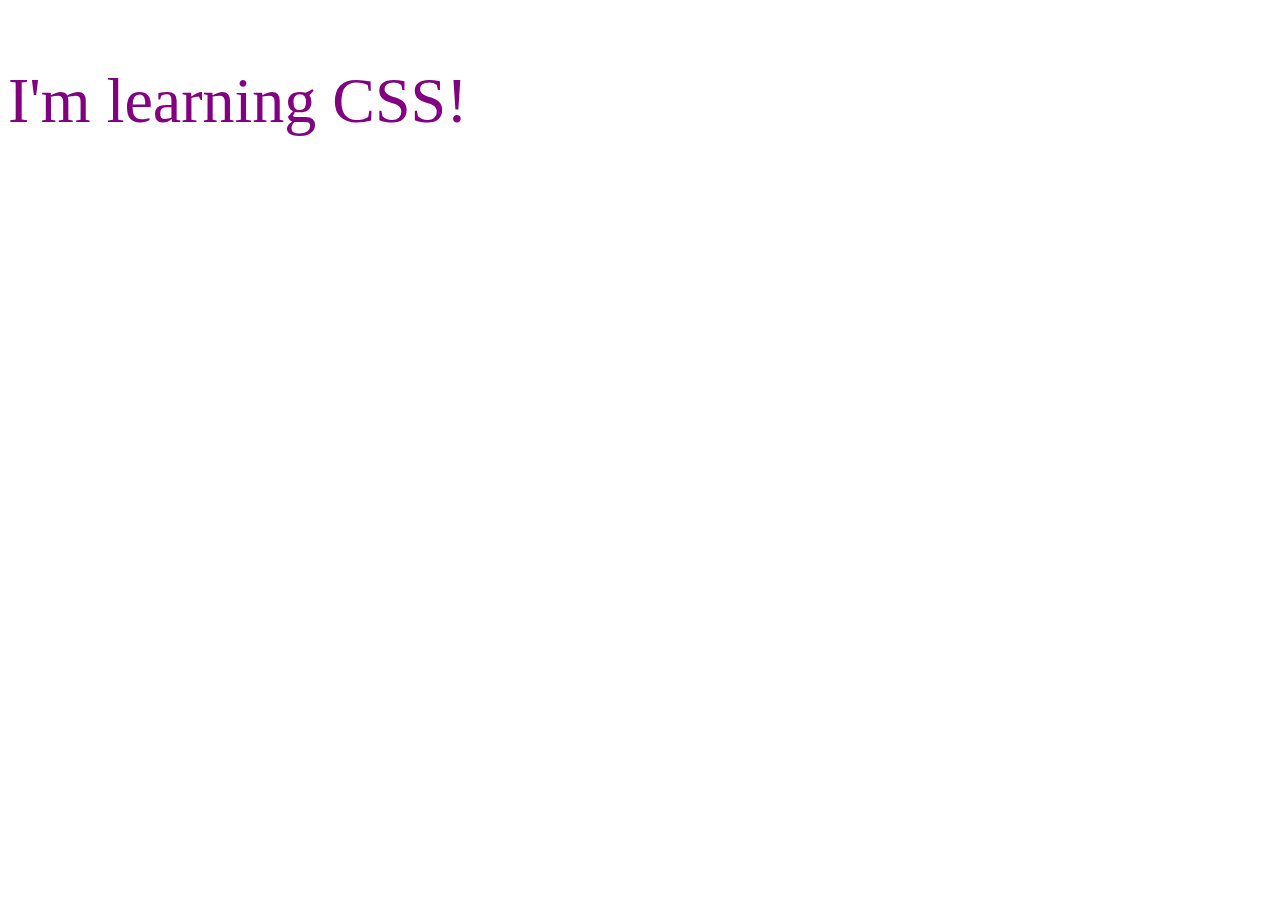
<file: 01_LESSON/index.html>
<!DOCTYPE html>
<html lang="en">
<head>
    <meta charset="UTF-8">
    <meta name="viewport" content="width=device-width, initial-scale=1.0">
    <title>Document</title>
    <link rel="stylesheet" href="css/style.css">
</head>
<body>
    <p>I'm learning CSS!</p>
</body>
</html>
</file>
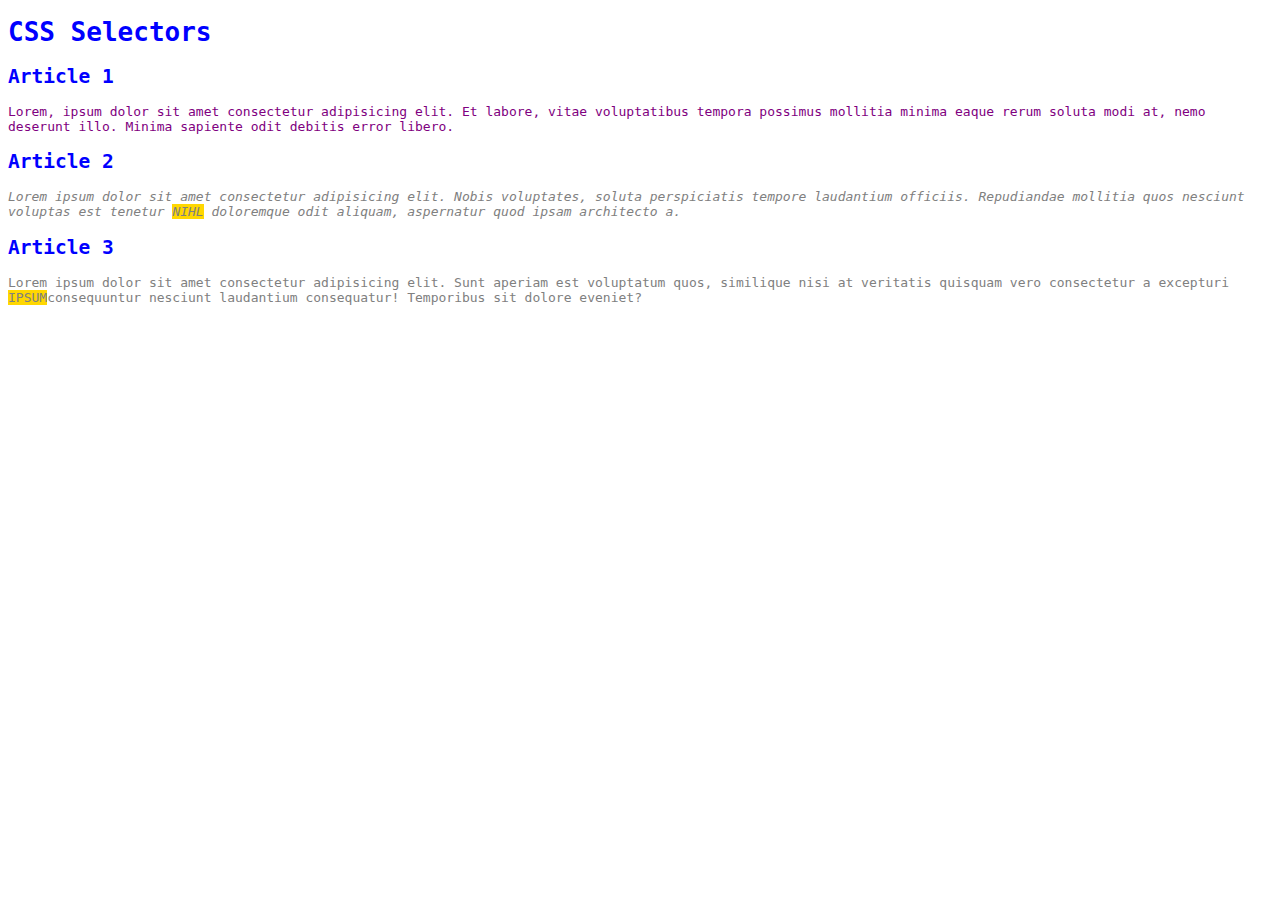
<file: 02_LESSON/index.html>
<!doctype html>
<html lang="en">
  <head>
    <meta charset="UTF-8" />
    <meta name="viewport" content="width=device-width, initial-scale=1.0" />
    <title>CSS Selector</title>
    <link rel="stylesheet" href="css/style.css" />
  </head>
  <body>
    <header>
      <main>
        <h1>CSS Selectors</h1>
        <article>
          <h2>Article 1</h2>
          <p>
            Lorem, ipsum dolor sit amet consectetur adipisicing elit. Et labore,
            vitae voluptatibus tempora possimus mollitia minima eaque rerum
            soluta modi at, nemo deserunt illo. Minima sapiente odit debitis
            error libero.
          </p>
        </article>
        <article>
          <h2>Article 2</h2>
          <p id="second" class="gray">
            Lorem ipsum dolor sit amet consectetur adipisicing elit. Nobis
            voluptates, soluta perspiciatis tempore laudantium officiis.
            Repudiandae mollitia quos nesciunt voluptas est tenetur
            <span class="highlight">nihl</span> doloremque odit aliquam,
            aspernatur quod ipsam architecto a.
          </p>
        </article>
        <article>
          <h2>Article 3</h2>
          <p class="gray">
            Lorem ipsum dolor sit amet consectetur adipisicing elit. Sunt
            aperiam est voluptatum quos, similique nisi at veritatis quisquam
            vero consectetur a excepturi
            <span class="highlight">ipsum</span>consequuntur nesciunt laudantium
            consequatur! Temporibus sit dolore eveniet?
          </p>
        </article>
      </main>
    </header>
  </body>
</html>
</file>
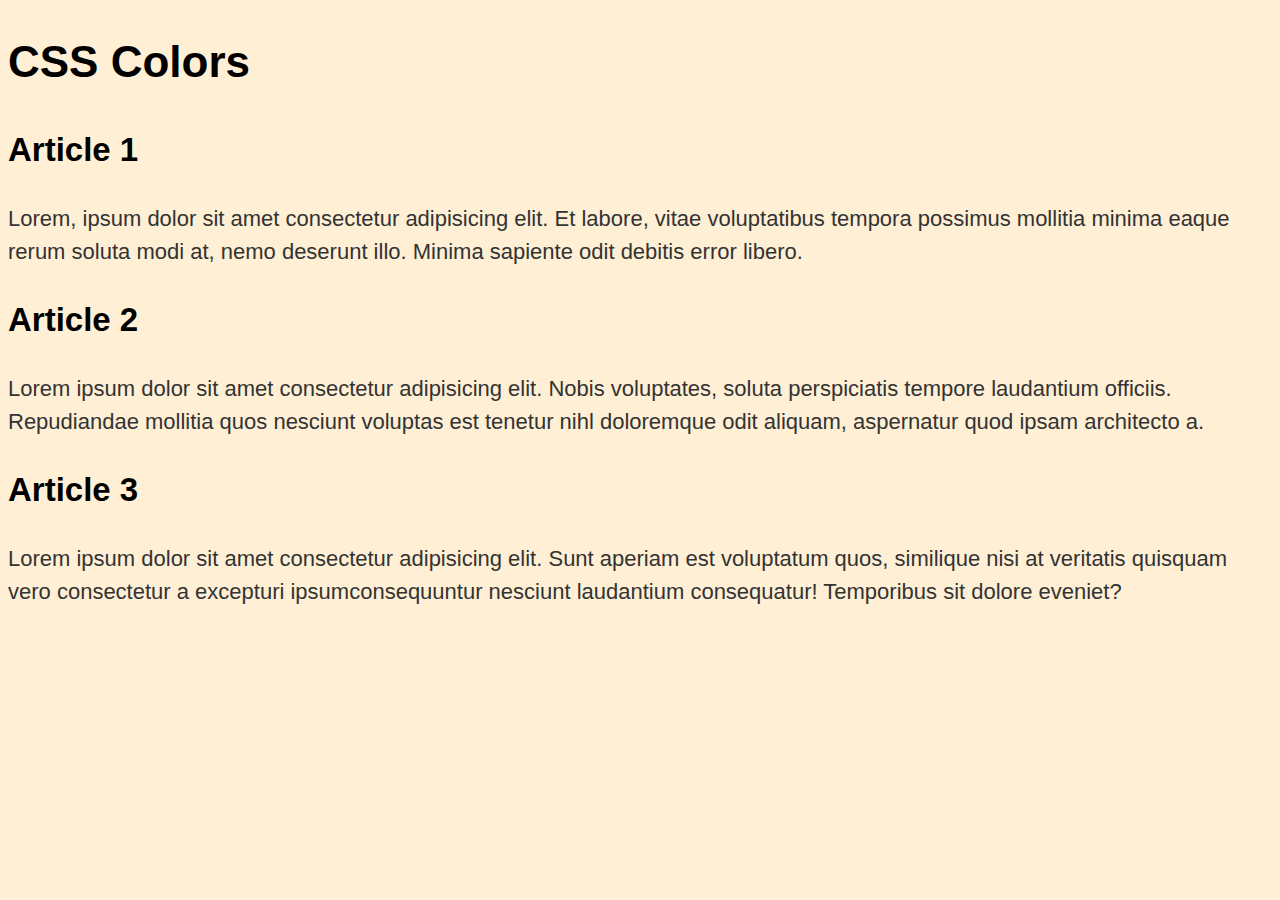
<file: 03_LESSON/index.html>
<!doctype html>
<html lang="en">
  <head>
    <meta charset="UTF-8" />
    <meta name="viewport" content="width=device-width, initial-scale=1.0" />
    <title>CSS Colors</title>
    <link rel="stylesheet" href="css/style.css" />
  </head>
  <body>
    <header>
      <main>
        <h1>CSS Colors</h1>
        <article>
          <h2>Article 1</h2>
          <p>
            Lorem, ipsum dolor sit amet consectetur adipisicing elit. Et labore,
            vitae voluptatibus tempora possimus mollitia minima eaque rerum
            soluta modi at, nemo deserunt illo. Minima sapiente odit debitis
            error libero.
          </p>
        </article>
        <article>
          <h2>Article 2</h2>
          <p id="second" class="gray">
            Lorem ipsum dolor sit amet consectetur adipisicing elit. Nobis
            voluptates, soluta perspiciatis tempore laudantium officiis.
            Repudiandae mollitia quos nesciunt voluptas est tenetur
            <span class="highlight">nihl</span> doloremque odit aliquam,
            aspernatur quod ipsam architecto a.
          </p>
        </article>
        <article>
          <h2>Article 3</h2>
          <p class="gray">
            Lorem ipsum dolor sit amet consectetur adipisicing elit. Sunt
            aperiam est voluptatum quos, similique nisi at veritatis quisquam
            vero consectetur a excepturi
            <span class="highlight">ipsum</span>consequuntur nesciunt laudantium
            consequatur! Temporibus sit dolore eveniet?
          </p>
        </article>
      </main>
    </header>
  </body>
</html>
</file>
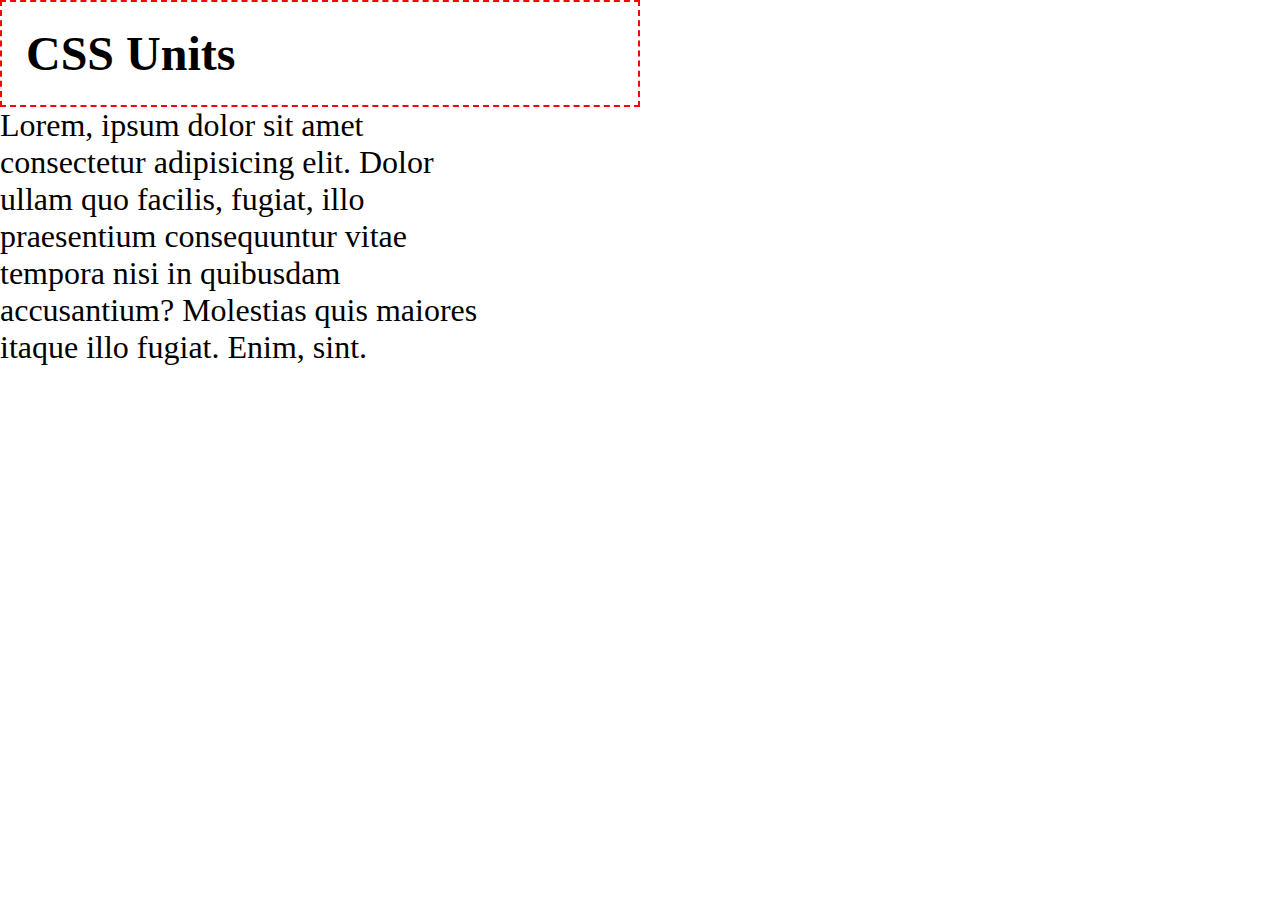
<file: 04_LESSON/index.html>
<!DOCTYPE html>
<html lang="en">
<head>
    <meta charset="UTF-8">
    <meta name="viewport" content="width=device-width, initial-scale=1.0">
    <title>CSS Units</title>
    <link rel="stylesheet" href="css/style.css">
</head>
<body>
    <header>
        <main>
            <h1>CSS Units</h1>
            <article>
                <p>
                    Lorem, ipsum dolor sit amet consectetur adipisicing elit. Dolor ullam quo facilis, fugiat, illo praesentium consequuntur vitae tempora nisi in quibusdam accusantium? Molestias quis maiores itaque illo fugiat. Enim, sint.
                </p>
            </article>
        </main>
    </header>
</body>
</html>
</file>
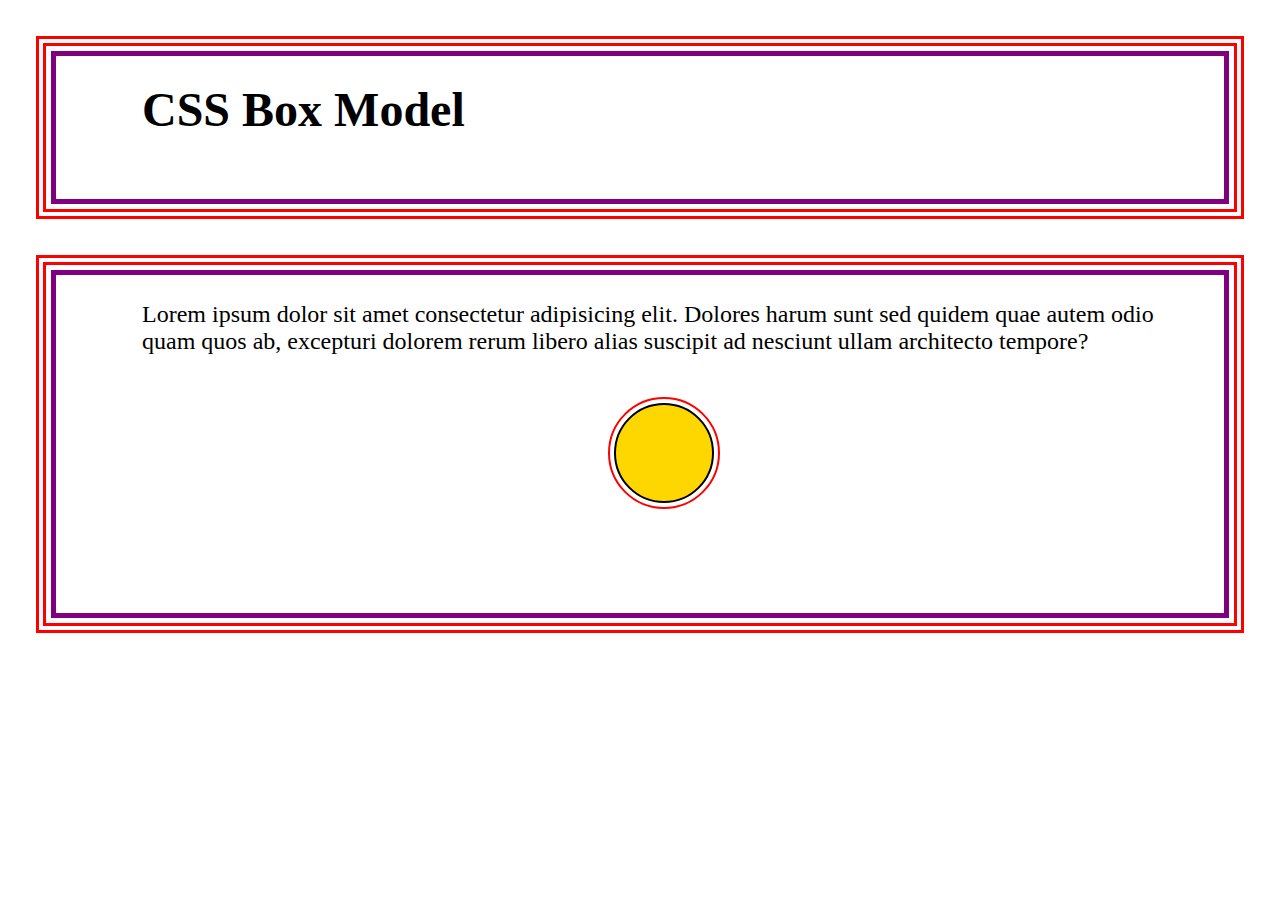
<file: 05_LESSON/index.html>
<!doctype html>
<html lang="en">
  <head>
    <meta charset="UTF-8" />
    <meta name="viewport" content="width=device-width, initial-scale=1.0" />
    <title>CSS Box Model</title>
    <link rel="stylesheet" href="css/style.css" />
  </head>
  <body>
    <header class="container">
      <h1>CSS Box Model</h1>
    </header>
    <main class="container">
      <article>
        <p>
          Lorem ipsum dolor sit amet consectetur adipisicing elit. Dolores harum
          sunt sed quidem quae autem odio quam quos ab, excepturi dolorem rerum
          libero alias suscipit ad nesciunt ullam architecto tempore?
        </p>
        <div class="circle"> </div>
      </article>
    </main>
  </body>
</html>
</file>
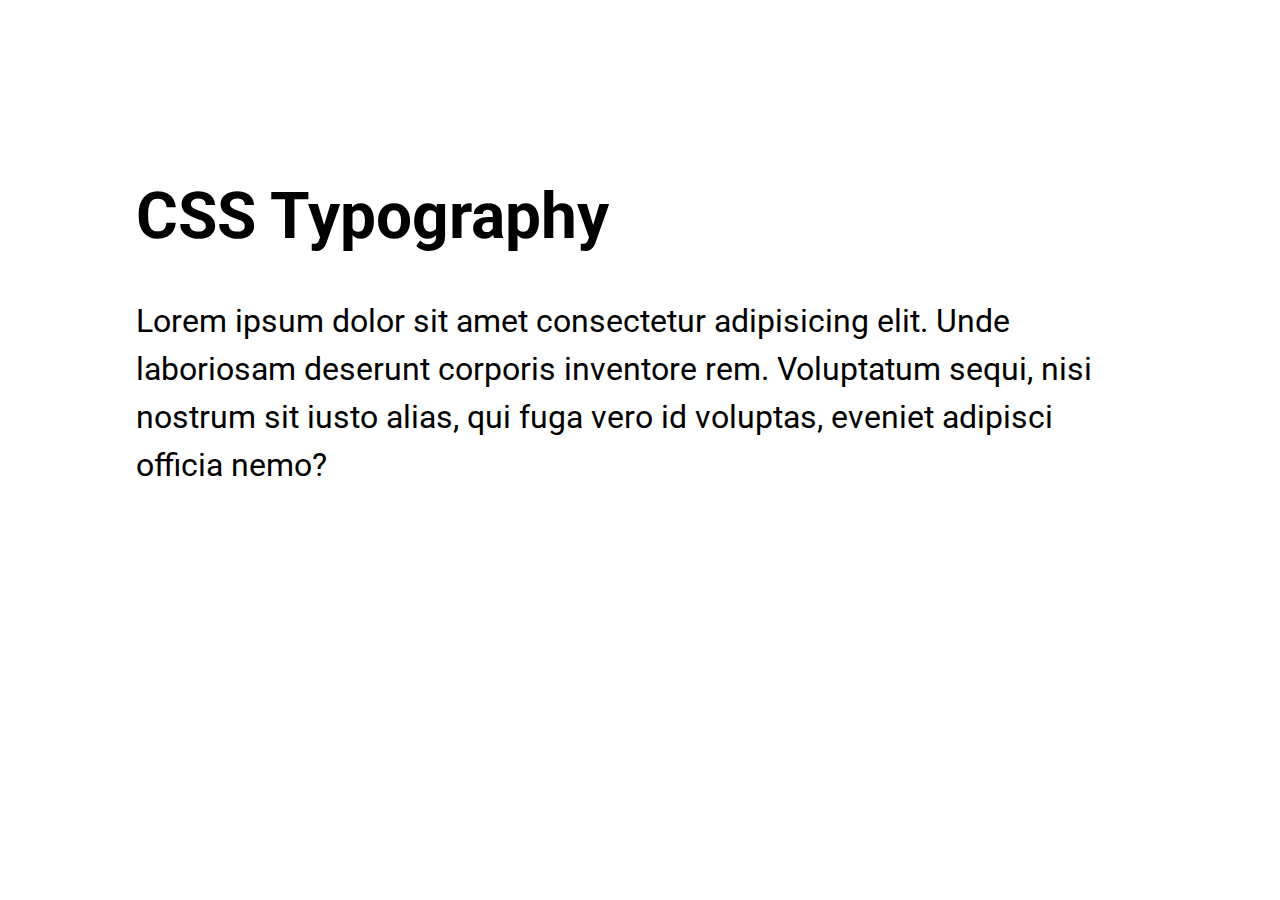
<file: 06_LESSON/index.html>
<!doctype html>
<html lang="en">
  <head>
    <meta charset="UTF-8" />
    <meta name="viewport" content="width=device-width, initial-scale=1.0" />
    <title>CSS Typography</title>
    <link rel="stylesheet" href="css/style.css" />
  </head>
  <body>
    <header>
      <h1>CSS Typography</h1>
    </header>
    <main>
      <p>
        Lorem ipsum dolor sit amet consectetur adipisicing elit. Unde laboriosam
        deserunt corporis inventore rem. Voluptatum sequi, nisi nostrum sit
        iusto alias, qui fuga vero id voluptas, eveniet adipisci officia nemo?
      </p>
<!-- 
      <form>
        <label for="name">Name:</label>
        <input type="text" id="name" placeholder="Your Name" />
        <button type="submit">Submit</button>
      </form> -->
    </main>
  </body>
</html>
</file>
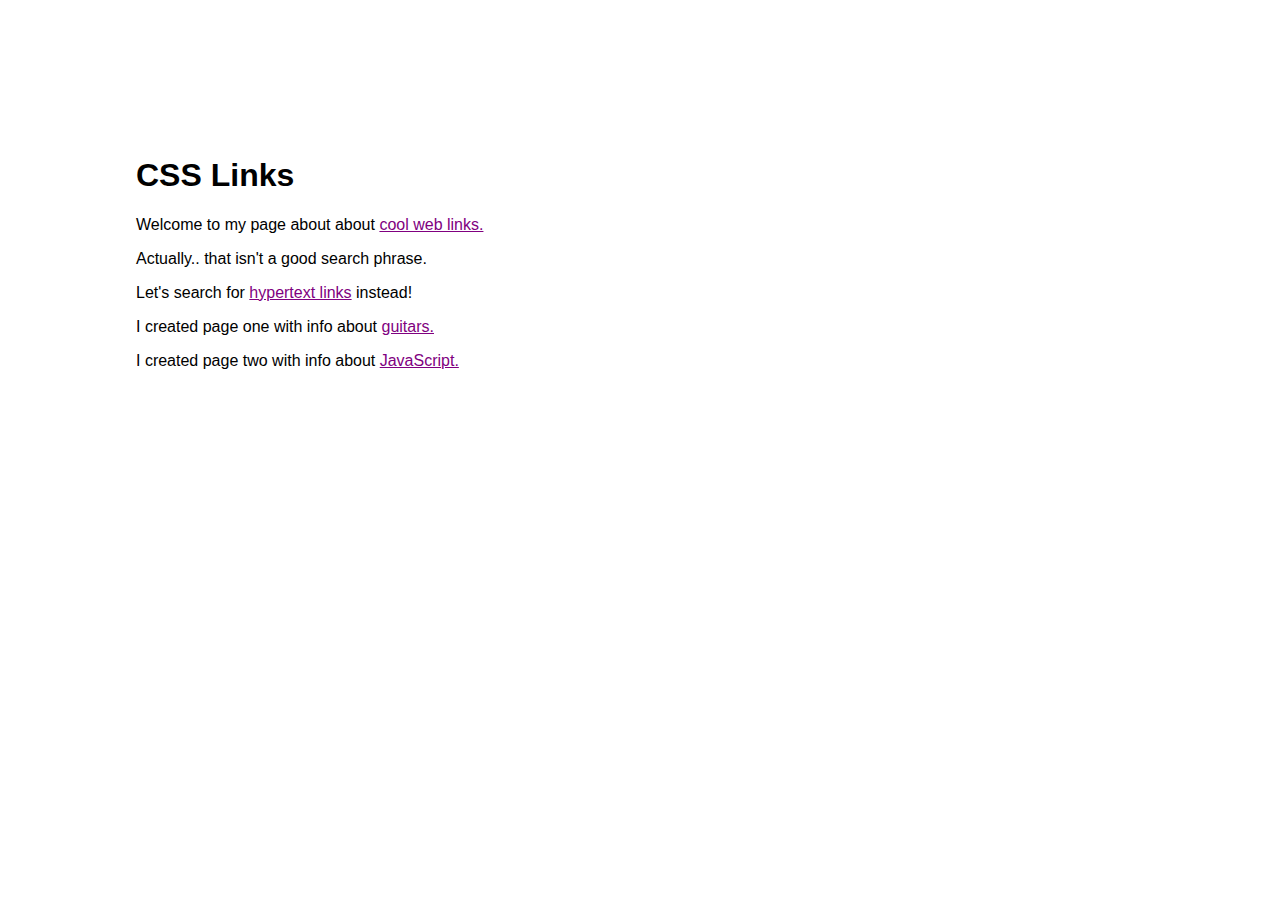
<file: 07_LESSON/index.html>
<!doctype html>
<html lang="en">
  <head>
    <meta charset="UTF-8" />
    <meta name="viewport" content="width=device-width, initial-scale=1.0" />
    <title>CSS Typography</title>
    <link rel="stylesheet" href="css/style.css" />
  </head>
  <body>
    <header>
      <h1>CSS Links</h1>
    </header>
    <main>
      <p>
        Welcome to my page about about <a href="">cool web links.</a>
      </p>
      <p>
        Actually.. that isn't a good search phrase.
      </p>
      <p>
        Let's search for <a href="">hypertext links</a> instead!
      </p>
      <p>
        I created page one with info about <a href="">guitars.</a>
      </p>
      <p>
        I created page two with info about <a href="">JavaScript.</a>
      </p>
<!-- 
      <form>
        <label for="name">Name:</label>
        <input type="text" id="name" placeholder="Your Name" />
        <button type="submit">Submit</button>
      </form> -->
    </main>
  </body>
</html>
</file>
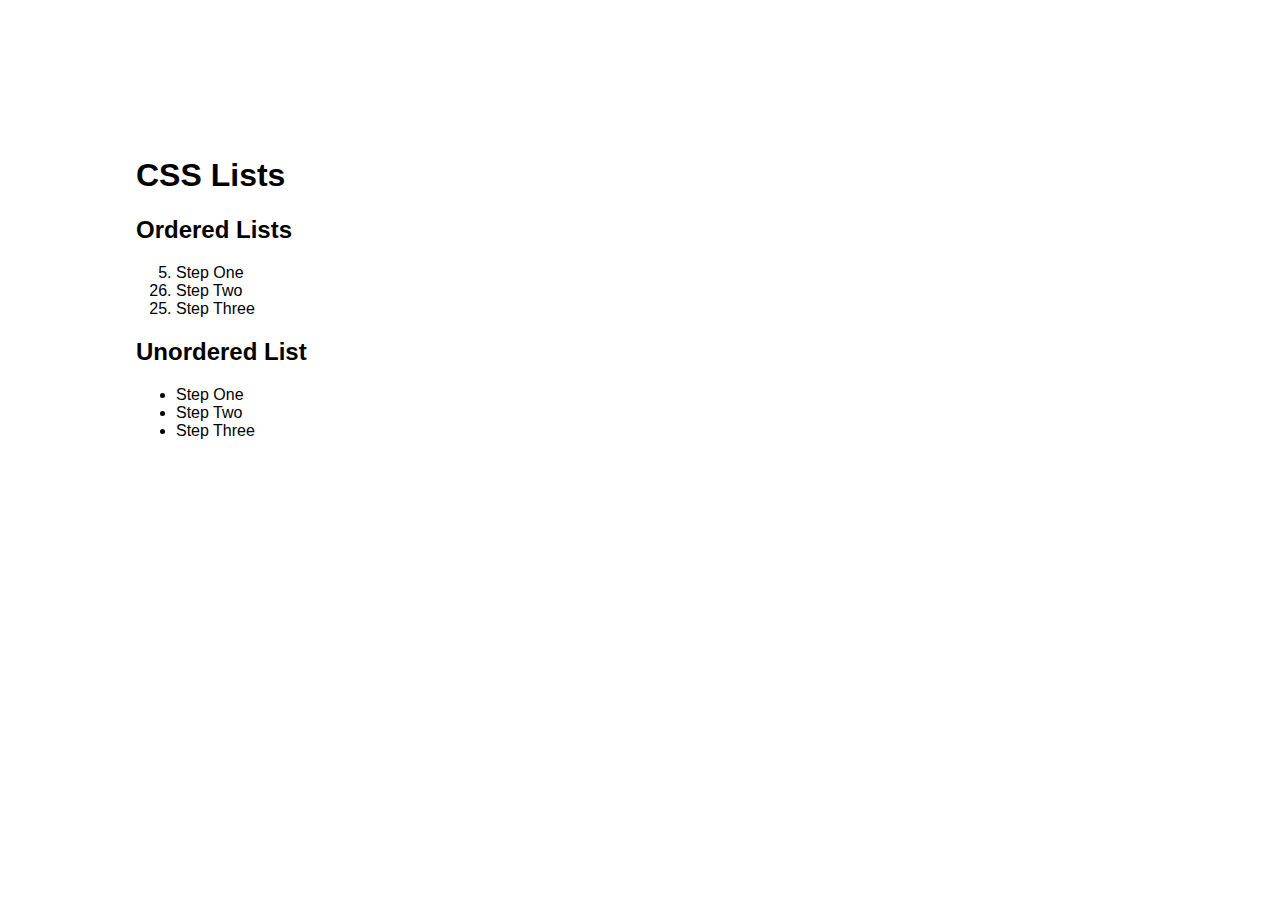
<file: 08_LESSON/index.html>
<!doctype html>
<html lang="en">
  <head>
    <meta charset="UTF-8" />
    <meta name="viewport" content="width=device-width, initial-scale=1.0" />
    <title>css Lists</title>
    <link rel="stylesheet" href="css/style.css" />
  </head>
  <body>
    <header>
      <h1>CSS Lists</h1>
    </header>
    <main>
      <article>
        <h2>Ordered Lists</h2>
        <ol start="5" reversed>
          <li>Step One</li>
          <li value="26">Step Two</li>
          <li>Step Three</li>
        </ol>
      </article>
      <article>
        <h2>Unordered List</h2>
        <ul>
          <li>Step One</li>
          <li>Step Two</li>
          <li>Step Three</li>
        </ul>
      </article>
    </main>
  </body>
</html>
</file>
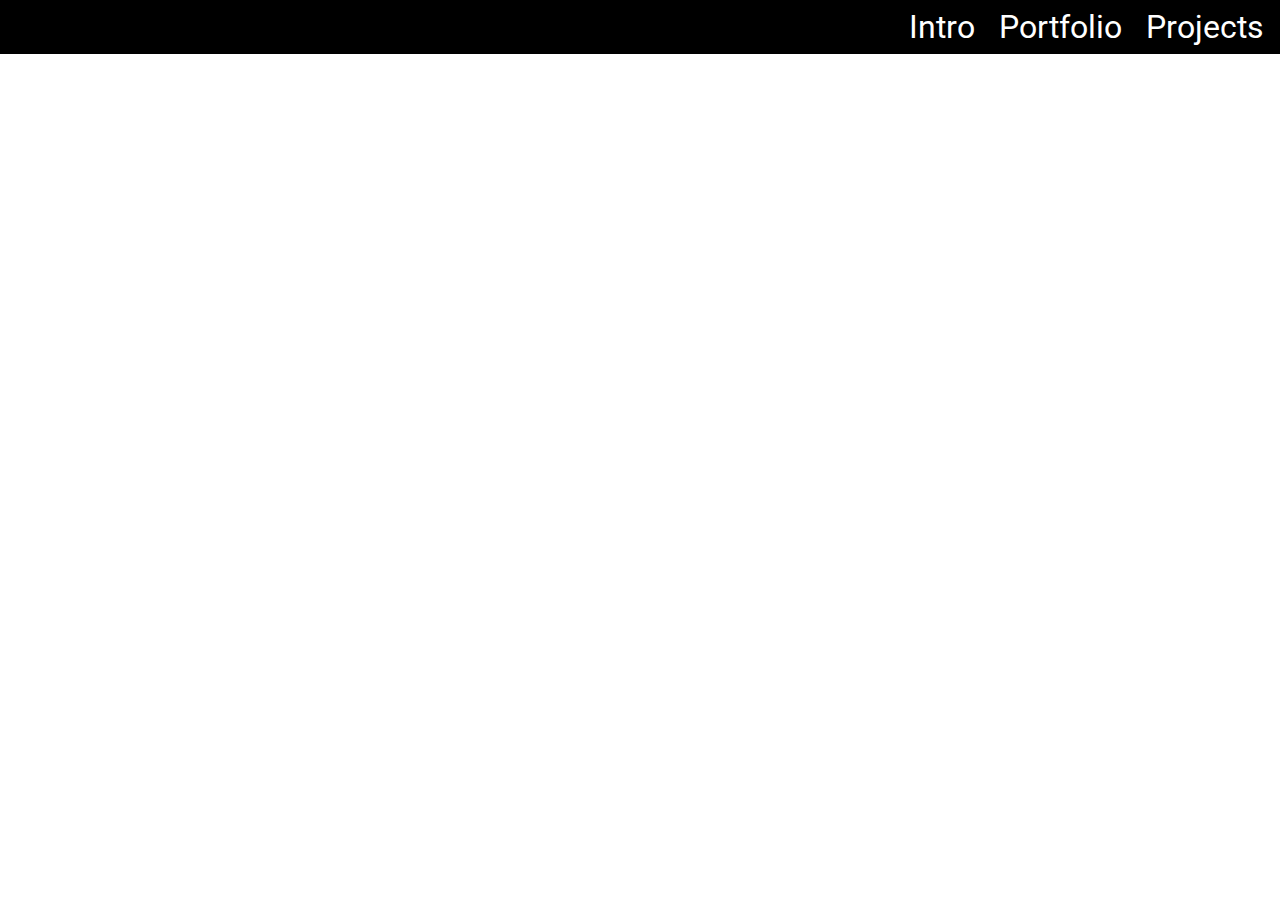
<file: 10_LESSON/index.html>
<!doctype html>
<html lang="en">
  <head>
    <meta charset="UTF-8" />
    <meta name="viewport" content="width=device-width, initial-scale=1.0" />
    <title>CSS Display</title>
    <link rel="stylesheet" href="css/style.css" />
  </head>
  <body>
    <main>
      <!-- <p>This is a paragraph.</p>
      <p>This is <span class="opposite">another</span> paragraph.</p> -->

      <nav>
            <ul>
                <li><a href="#">Intro</a></li>
                <li><a href="#">Portfolio</a></li>
                <li><a href="#">Projects</a></li>
            </ul>
        </nav>
    </main>
  </body>
</html>
</file>
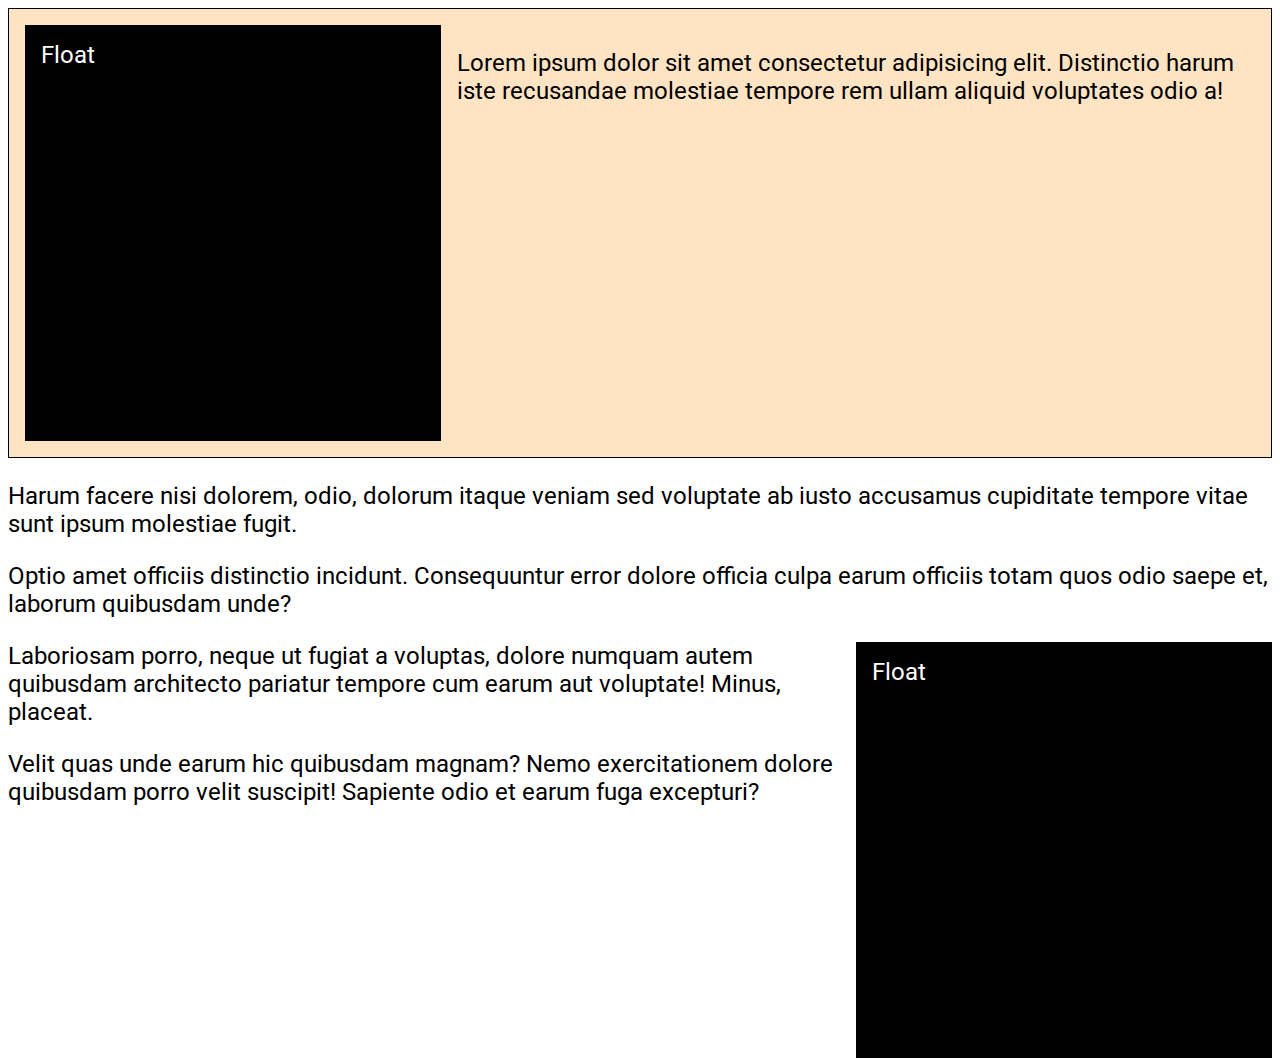
<file: 11_LESSON/index.html>
<!doctype html>
<html lang="en">
  <head>
    <meta charset="UTF-8" />
    <meta name="viewport" content="width=device-width, initial-scale=1.0" />
    <title>CSS Floats</title>
    <link rel="stylesheet" href="css/style.css" />
  </head>
  <body>
    <section>
      <div class="block left">Float</div>
      <p>
        Lorem ipsum dolor sit amet consectetur adipisicing elit. Distinctio
        harum iste recusandae molestiae tempore rem ullam aliquid voluptates
        odio a!
      </p>
    </section>
    <p>
      Harum facere nisi dolorem, odio, dolorum itaque veniam sed voluptate ab
      iusto accusamus cupiditate tempore vitae sunt ipsum molestiae fugit.
    </p>
    <p>
      Optio amet officiis distinctio incidunt. Consequuntur error dolore officia
      culpa earum officiis totam quos odio saepe et, laborum quibusdam unde?
    </p>
    <div class="block right">Float</div>
    <p>
      Laboriosam porro, neque ut fugiat a voluptas, dolore numquam autem
      quibusdam architecto pariatur tempore cum earum aut voluptate! Minus,
      placeat.
    </p>
    <p>
      Velit quas unde earum hic quibusdam magnam? Nemo exercitationem dolore
      quibusdam porro velit suscipit! Sapiente odio et earum fuga excepturi?
    </p>
  </body>
</html>
</file>
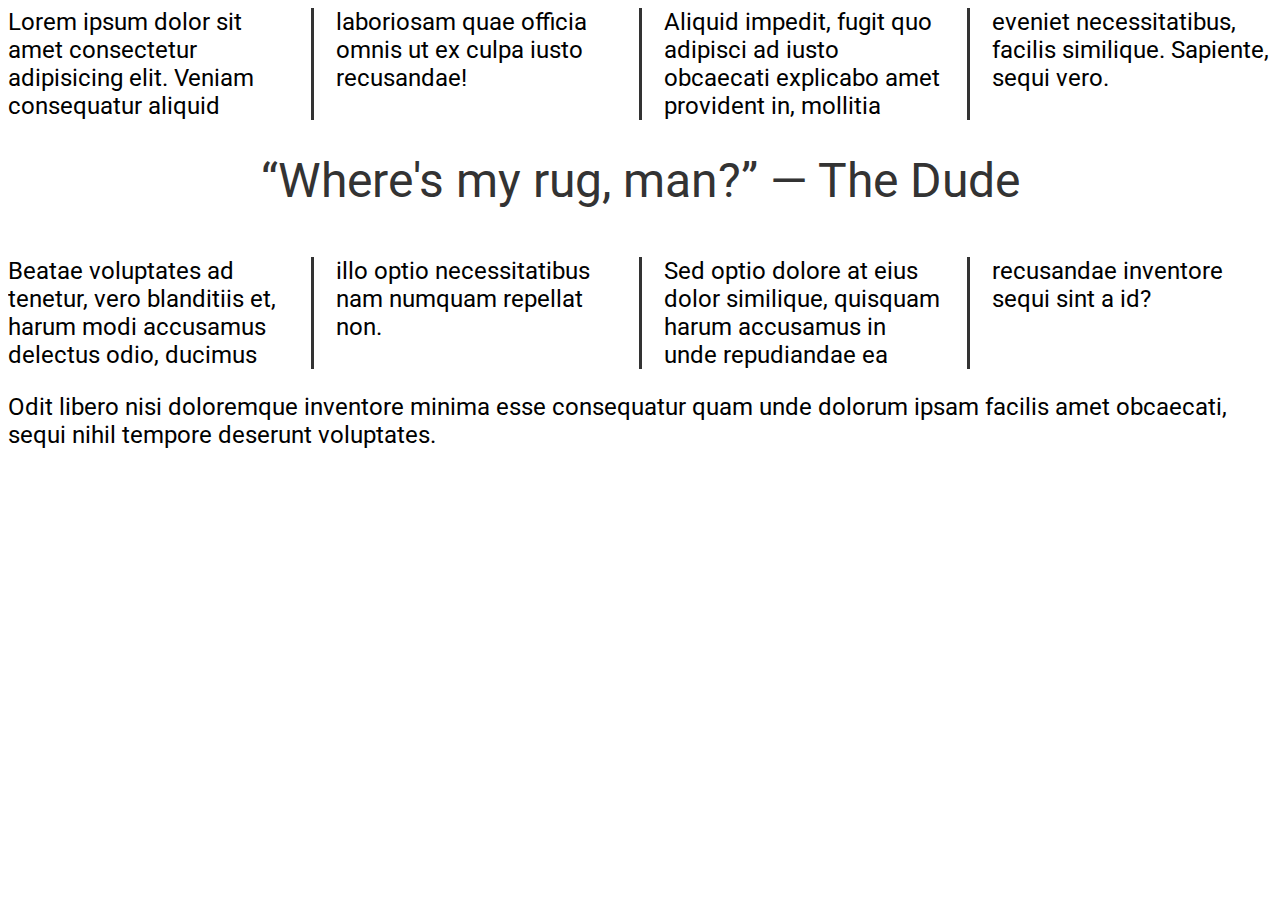
<file: 12_LESSON/index.html>
<!doctype html>
<html lang="en">
  <head>
    <meta charset="UTF-8" />
    <meta name="viewport" content="width=device-width, initial-scale=1.0" />
    <title>CSS Columns</title>
    <link rel="stylesheet" href="css/style.css" />
  </head>
  <body>
    <section class="columns">
      <p>
        Lorem ipsum dolor sit amet consectetur adipisicing elit. Veniam
        consequatur aliquid laboriosam quae officia omnis ut ex culpa iusto
        recusandae!
      </p>
      <p>
        Aliquid impedit, fugit quo adipisci ad iusto obcaecati explicabo amet
        provident in, mollitia eveniet necessitatibus, facilis similique.
        Sapiente, sequi vero.
      </p>
      <!-- <h2>Next Topic</h2> -->
      <p class="quote">
        &#8220;Where's my rug, man?&#8221;
        <span class="nowrap">&#8212; The Dude</span>
      </p>
      <p>
        Beatae voluptates ad tenetur, vero blanditiis et, harum modi accusamus
        delectus odio, ducimus illo optio necessitatibus nam numquam repellat
        non.
      </p>
      <p>
        Sed optio dolore at eius dolor similique, quisquam harum accusamus in
        unde repudiandae ea recusandae inventore sequi sint a id?
      </p>
    </section>
    <p>
      Odit libero nisi doloremque inventore minima esse consequatur quam unde
      dolorum ipsam facilis amet obcaecati, sequi nihil tempore deserunt
      voluptates.
    </p>
  </body>
</html>
</file>
<file: 01_LESSON/css/style.css>
p {
  color: purple;
  font-size: 64px;
}
</file>
<file: 02_LESSON/css/style.css>
html {
  font: size 22px;
}

/* body {

} */

main {
  font-family: monospace;
}

button,
input,
textarea,
select {
  font: inherit;
}

h1,
h2 {
  color: blue;
}

p {
  color: purple;
}

.highlight {
  text-transform: uppercase;
  background-color: gold;
}

.gray {
  color: gray;
}

#second {
  font-style: italic;
}
</file>
<file: 03_LESSON/css/style.css>
body{
    font-size: 22px;
    font-family: Arial, Helvetica, sans-serif;
    line-height: 1.5;
    background: papayawhip;
    color: rgb(0, 0, 0);
}

p{
    color: #333
}
</file>
<file: 04_LESSON/css/style.css>
*{
    margin: 0;
    padding: 0;
    box-sizing: border-box;
}

body{
    min-height: 100vh;
}

h1 {
  border: 2px dashed red;
  width: 50%;
  font-size: 3rem;
  padding: 0.5em;
}

main{
    font-size: 2rem;
}

p{
    font-size: 2rem;
    width: 30ch;
}
</file>
<file: 05_LESSON/css/style.css>
* {
  margin: 0;
  padding: 0;
  box-sizing: border-box;
}

.container {
  border: 10px double red;
  font-size: 1.5rem;
  margin: 1.5em ;
  /* margin-top: 1.5em;
  margin-right: 1.5em;
  margin-bottom: 1.5em;
  margin-left: 1.5em; */
  padding: 1.5em 2em 3em 4em;
  outline: 5px solid purple;
  outline-offset: -20px;
}

.circle{
    margin: 3rem auto;
    background-color: gold;
    width: 100px;
    height: 100px;
    border: 2px solid #000;
    border-radius: 50px;
    outline: 2px solid red;
    outline-offset: 0.25rem;
}
</file>
<file: 06_LESSON/css/style.css>
/* Typography is the way that text is arranged and presented. */
@import url("https://fonts.googleapis.com/css2?family=Roboto:ital,wght@0,100..900;1,100..900&display=swap");
body {
  padding: 10%;
  font-size: 2rem;
  font-family: "Roboto", sans-serif;
  font-optical-sizing: auto;
  font-style: normal;
  font-variation-settings: "wdth" 100;
}

/* input, button{
    font: inherit;
} */

p {
  line-height: 1.5;
}
</file>
<file: 07_LESSON/css/style.css>
body{
    padding: 10%;
    font-size: 1rem;
    font-family: sans-serif;
}


a{
    color: hsl(207, 44%, 49%);
}

a:visited{
    color: purple;
}
a:hover, a:focus{
    color: hsl(210, 100%, 56%,0.5);
    background-color: gold;
}
a:active{
    color: red;
}
</file>
<file: 08_LESSON/css/style.css>
body{
    padding: 10%;
    font-size: 1rem;
    font-family: sans-serif;
}


a{
    color: hsl(207, 44%, 49%);
}

a:visited{
    color: purple;
}
a:hover, a:focus{
    color: hsl(210, 100%, 56%,0.5);
    background-color: gold;
}
a:active{
    color: red;
}
</file>
<file: 10_LESSON/css/style.css>
@import url("https://fonts.googleapis.com/css2?family=Roboto:ital,wght@0,100..900;1,100..900&display=swap");

* {
  margin: 0;
  padding: 0;
  box-sizing: border-box;
}

body {
  font-size: 2rem;
  font-family: "Roboto", sans-serif;
}

ul {
  list-style-type: none;
  padding: 0.5rem;
  text-align: right;
  background-color: black;
  margin: 0;
}

li {
  display: inline-block;
  margin-inline: 0.5rem;
}

li a{
    color: white;
    text-decoration: none
}

li a:hover,
a:focus{
    text-decoration: underline;
}
</file>
<file: 11_LESSON/css/style.css>
@import url("https://fonts.googleapis.com/css2?family=Roboto:ital,wght@0,100..900;1,100..900&display=swap");

body {
  font-size: 1.5rem;
  font-family: "Roboto", sans-serif;
}

.block {
  width: 30vw;
  height: 30vw;
  background-color: black;
  color: white;
  padding: 1rem;
}

.left {
  float: left;
  margin-right: 1rem;
}

.right {
  float: right;
  margin-left: 1rem;
}

.clear {
  clear: both;
}

section {
  background-color: bisque;
  border: 1px solid black;
  padding: 1rem;
  display: flow-root;
}
</file>
<file: 12_LESSON/css/style.css>
@import url("https://fonts.googleapis.com/css2?family=Roboto:ital,wght@0,100..900;1,100..900&display=swap");

body {
  font-family: "Roboto", sans-serif;
  font-size: 1.5rem;
}

.columns {
  /* column-count: 4;
  column-width: 250px; */
  columns: 4 250px;
  column-rule: 3px solid #333;
  column-gap: 3rem;
}
.columns p {
  margin-top: 0;
}

.columns h2 {
  margin-top: 0;
  background-color: #333;
  color: #fff;
  padding: 1rem;
  break-inside: avoid;
  break-before: avoid;
}

.columns .quote {
    margin-top: 2rem;
  font-size: 3rem;
  text-align: center;
  color: #333;
  column-span: all;
}

.nowrap{
    white-space: nowrap;
}
</file>
